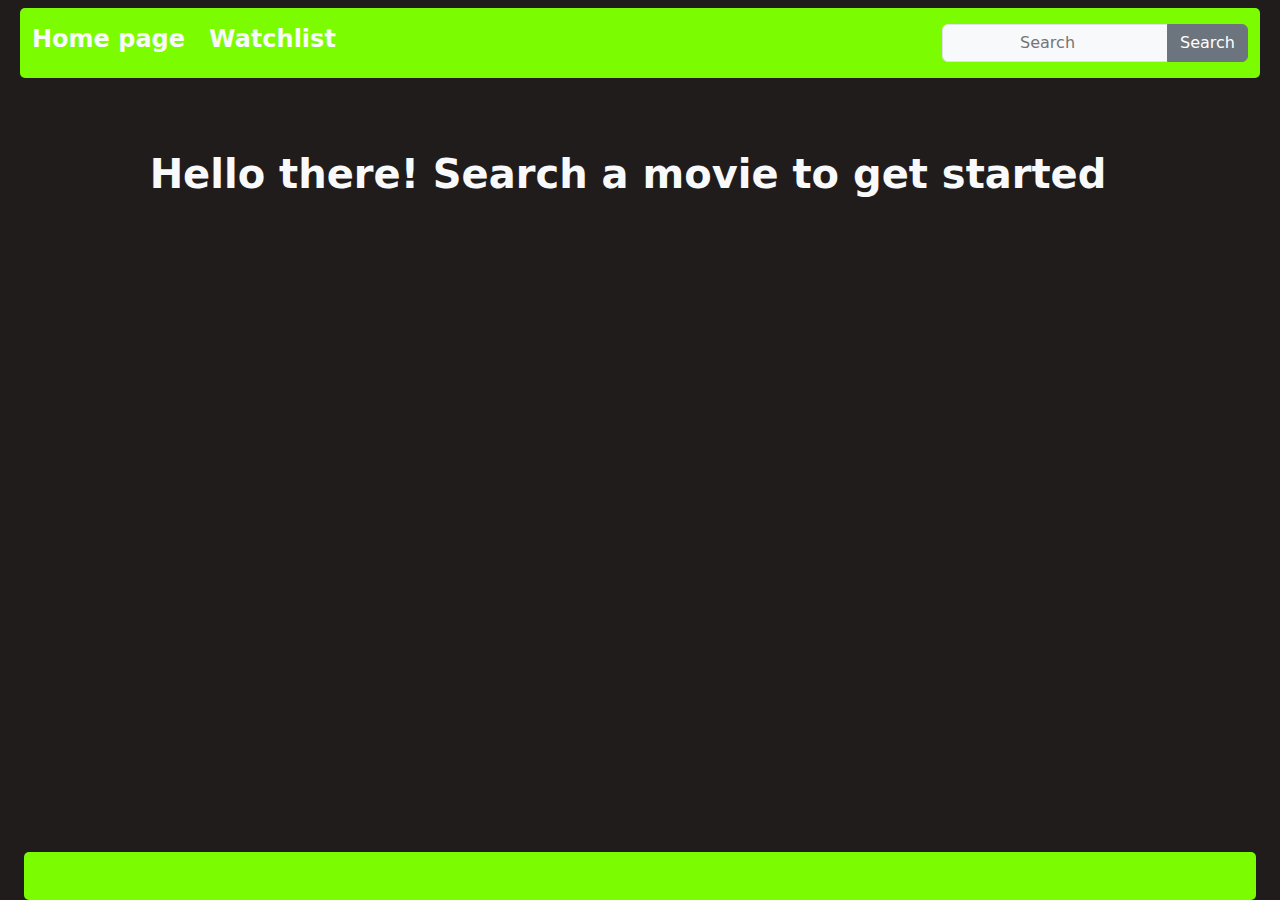
<file: index.html>
<!DOCTYPE html>
<html lang="en">

<head>
    <link href="https://cdn.jsdelivr.net/npm/bootstrap@5.3.2/dist/css/bootstrap.min.css" rel="stylesheet"
        crossorigin="anonymous">
    <link rel="stylesheet" href="style.css">
    <link rel="icon" type="image/x-icon" href="media/favicon.ico">
    <meta charset="UTF-8">
    <meta name="viewport" content="width=device-width, initial-scale=1.0, shrink-to-fit=no">
    <title>Home page</title>
    <script src="jquery-3.7.1.min.js"></script>
    <script src="homepage.js"></script>
</head>

<body class="container-fluid">
    <script src="https://cdn.jsdelivr.net/npm/bootstrap@5.3.2/dist/js/bootstrap.bundle.min.js"
        crossorigin="anonymous"></script>
    <div class="row mx-2 mt-2 py-3" id="upper_container">
        <div class="col-auto justify-content-start align-items-center">
            <a class="text-decoration-none text-light" href="index.html">
                <h4><strong>Home page</strong></h4>
            </a>
        </div>
        <div class="col-auto justify-content-start align-items-center">
            <a class="text-decoration-none text-light" href="watchlist.html">
                <h4><strong>Watchlist</strong></h4>
            </a>
        </div>
        <div class="col justify-content-end input-group w-auto d-flex">
            <input class="col-2 input-group-text w-auto" type="search" name="query" id="search"
                placeholder="Search">
            <input class="col-1 btn btn-secondary w-auto" type="button" value="Search" id="searchBtn">
        </div>
    </div>
    <div class="container-fluid row mt-4 justify-content-center" id="recentlyVisited">
        
    </div>
    <div id="upper_container" class="row navbar fixed-bottom mx-4 p-4">
        
    </div> 
</body>
    
</html>
</file>
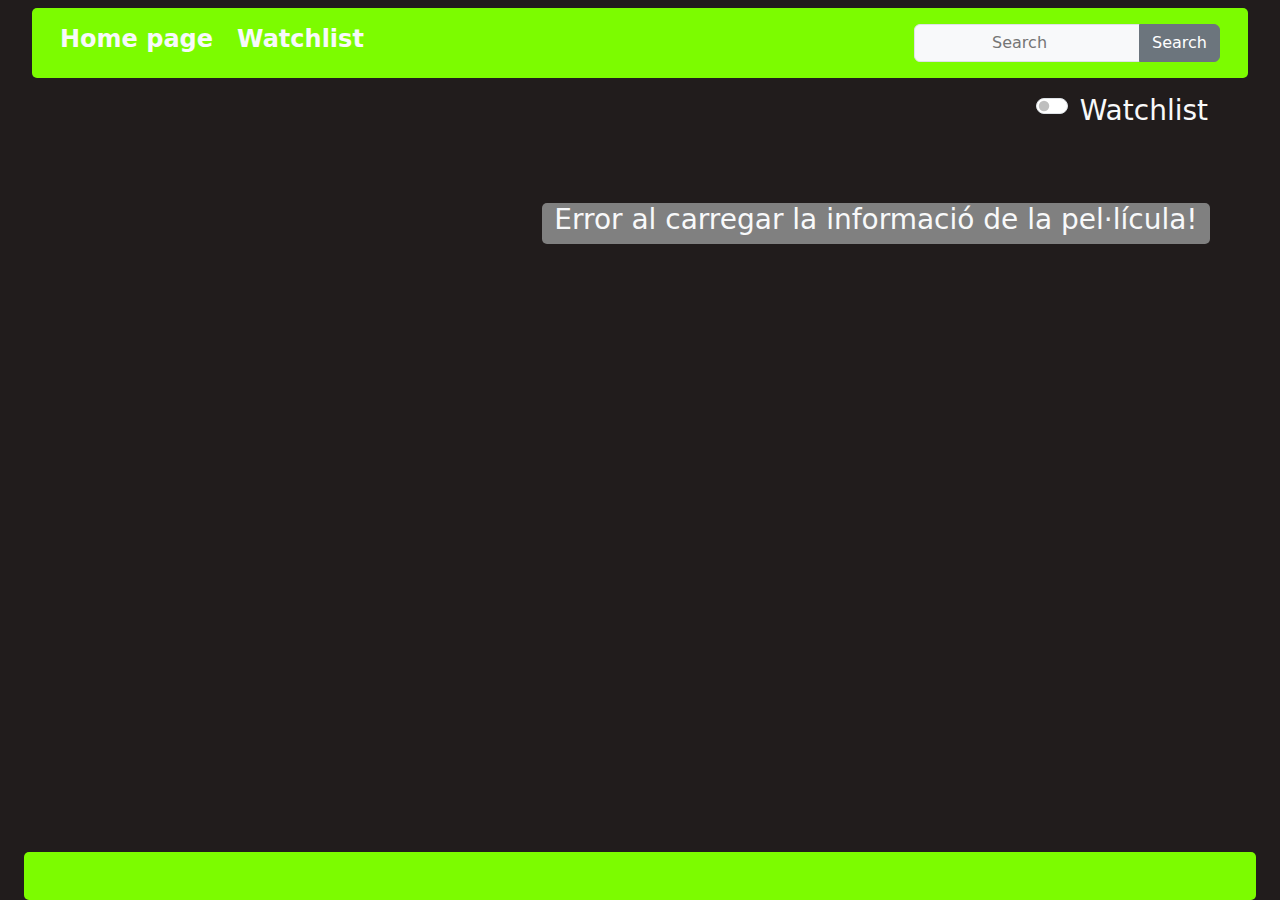
<file: film.html>
<!DOCTYPE html>
<html lang="en">

<head>
    <link href="https://cdn.jsdelivr.net/npm/bootstrap@5.3.2/dist/css/bootstrap.min.css" rel="stylesheet"
        crossorigin="anonymous">
    <link rel="stylesheet" href="style.css">
    <link rel="icon" type="image/x-icon" href="media/favicon.ico">
    <meta charset="UTF-8">
    <meta name="viewport" content="width=device-width, initial-scale=1.0, shrink-to-fit=no">
    <title>Document</title>
    <script src="jquery-3.7.1.min.js"></script>
    <script src="film.js"></script>
</head>

<body class="container-fluid">
    <script src="https://cdn.jsdelivr.net/npm/bootstrap@5.3.2/dist/js/bootstrap.bundle.min.js" crossorigin="anonymous"></script>
    <div class="container-fluid mb-5">
        <div class="row mx-2 mt-2 py-3" id="upper_container">
            <div class="col-auto justify-content-start align-items-center ms-3">
                <a class="text-decoration-none text-light" href="index.html">
                    <h4><strong>Home page</strong></h4>
                </a>
            </div>
            <div class="col-auto justify-content-start align-items-center">
                <a class="text-decoration-none text-light" href="watchlist.html">
                    <h4><strong>Watchlist</strong></h4>
                </a>
            </div>
            <div class="col justify-content-end input-group w-auto d-flex me-3">
                <input class="col-2 input-group-text w-auto" type="search" name="query" id="search"
                    placeholder="Search">
                <input class="col-1 btn btn-secondary w-auto" type="button" value="Search" id="searchBtn">
            </div>
        </div>
        <div class="row pt-3 form-switch text-light justify-content-end align-center px-5">
            <input class="col-auto form-check-input" type="checkbox" role="switch" id="watchlist">
            <label class="col-auto form-check-label h3" for="watchlist">Watchlist</label>
        </div>
        <div class="row justify-content-end container-fluid mx-2">
            <div id="liveToast" class="toast w-match-parent text-bg-success" role="alert" aria-live="assertive" aria-atomic="true">
                <div class="toast-body text-bg-success d-flex">
                  Movie added successfully to the watchlist.
                  <button type="button" class="btn-close ms-2" data-bs-dismiss="toast" aria-label="Close"></button>
                </div>
            </div>
        </div>
        <div class="py-3 mx-2 row w-auto h-auto" id="film">
            <div class="col-auto" id="image-ratings">
            </div>
            <div class="col-auto ms-auto px-auto" id="details">

            </div>
        </div>
    </div>
    <div id="upper_container" class="row navbar fixed-bottom py-4 mx-4">
        
    </div> 
</body>

</html>
</file>
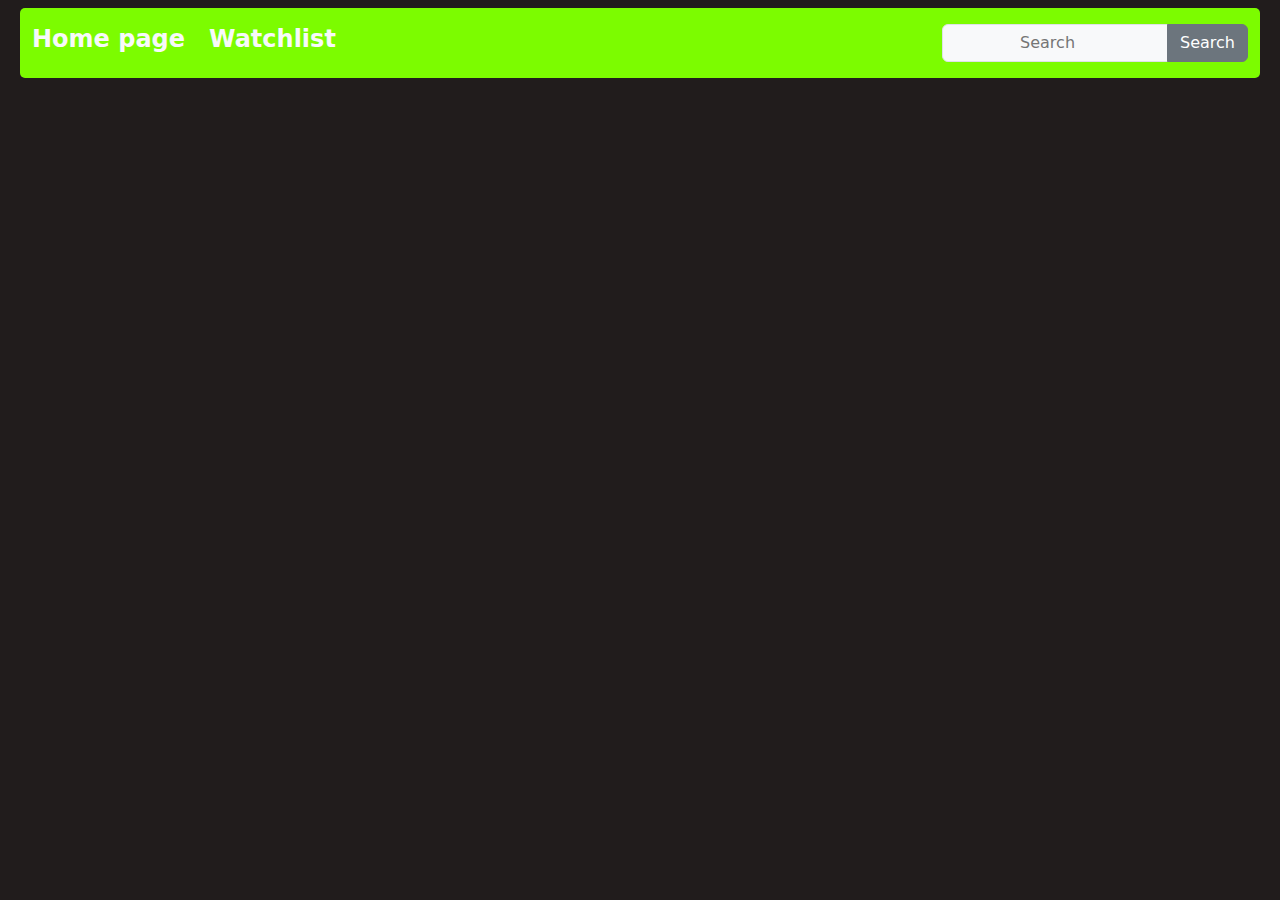
<file: search.html>
<!DOCTYPE html>
<html lang="en">
<head>
    <link href="https://cdn.jsdelivr.net/npm/bootstrap@5.3.2/dist/css/bootstrap.min.css" rel="stylesheet"
        crossorigin="anonymous">
    <link rel="stylesheet" href="style.css">
    <link rel="icon" type="image/x-icon" href="media/favicon.ico">
    <meta charset="UTF-8">
    <meta name="viewport" content="width=device-width, initial-scale=1.0, shrink-to-fit=no">
    <title>Search result</title>
    <script src="jquery-3.7.1.min.js"></script>
    <script src="search.js"></script>
</head>
<body class="container-fluid">
    <script src="https://cdn.jsdelivr.net/npm/bootstrap@5.3.2/dist/js/bootstrap.bundle.min.js"
        crossorigin="anonymous"></script>
        <div class="row mx-2 mt-2 py-3" id="upper_container">
            <div class="col-auto justify-content-start align-items-center">
                <a class="text-decoration-none text-light" href="index.html">
                    <h4><strong>Home page</strong></h4>
                </a>
            </div>
            <div class="col-auto justify-content-start align-items-center">
                <a class="text-decoration-none text-light" href="watchlist.html">
                    <h4><strong>Watchlist</strong></h4>
                </a>
            </div>
            <div class="col justify-content-end input-group w-auto d-flex">
                <input class="col-2 input-group-text w-auto" type="search" name="query" id="search"
                    placeholder="Search">
                <input class="col-1 btn btn-secondary w-auto" type="button" value="Search" id="searchBtn">
            </div>
        </div>
    <div class="row d-flex justify-content-center pb-5">
        <div class="col-8 pb-4" id="searchResult">

        </div>
    </div>
    <div id="lower_container" class="row navbar fixed-bottom mx-4">

    </div> 
</body>
</html>
</file>
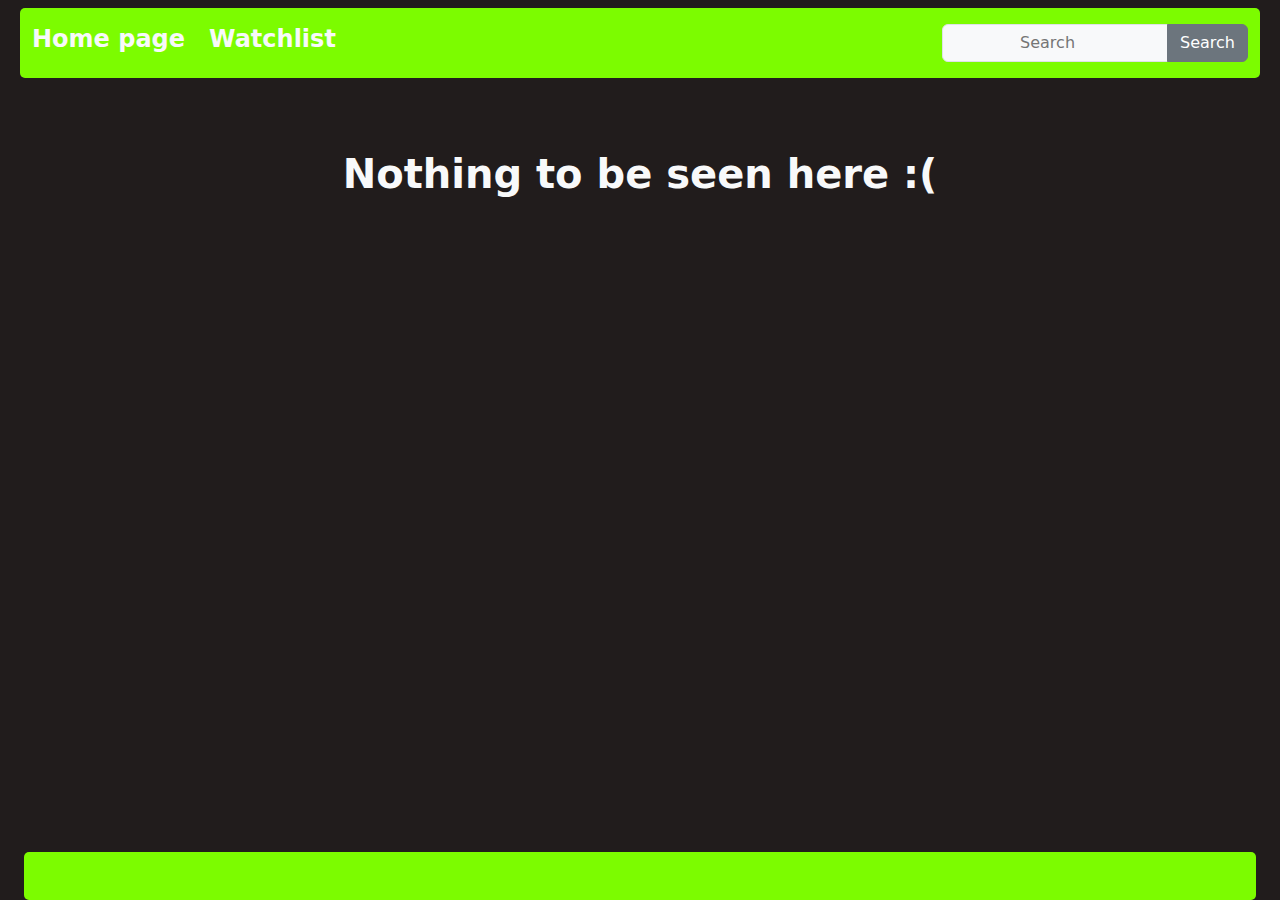
<file: watchlist.html>
<!DOCTYPE html>
<html lang="en">

<head>
    <link href="https://cdn.jsdelivr.net/npm/bootstrap@5.3.2/dist/css/bootstrap.min.css" rel="stylesheet"
        crossorigin="anonymous">
    <link rel="stylesheet" href="style.css">
    <link rel="icon" type="image/x-icon" href="media/favicon.ico">
    <meta charset="UTF-8">
    <meta name="viewport" content="width=device-width, initial-scale=1.0, shrink-to-fit=no">
    <title>Watchlist</title>
    <script src="jquery-3.7.1.min.js"></script>
    <script src="watchlist.js"></script>
</head>

<body class="container-fluid justify-content-center">
    <script src="https://cdn.jsdelivr.net/npm/bootstrap@5.3.2/dist/js/bootstrap.bundle.min.js"
        crossorigin="anonymous"></script>
    <div class="row mx-2 mt-2 py-3" id="upper_container">
        <div class="col-auto justify-content-start align-items-center">
            <a class="text-decoration-none text-light" href="index.html">
                <h4><strong>Home page</strong></h4>
            </a>
        </div>
        <div class="col-auto justify-content-start align-items-center">
            <a class="text-decoration-none text-light" href="watchlist.html">
                <h4><strong>Watchlist</strong></h4>
            </a>
        </div>
        <div class="col justify-content-end input-group w-auto d-flex">
            <input class="col-2 input-group-text w-auto" type="search" name="query" id="search" placeholder="Search">
            <input class="col-1 btn btn-secondary w-auto" type="button" value="Search" id="searchBtn">
        </div>
    </div>
    <div class="container-fluid row mx-auto mt-4 mb-5 justify-content-between" id="watchlist">

    </div>
    <div id="upper_container" class="row navbar fixed-bottom mx-4 p-4">
        
    </div> 
</body>
</html>
</file>
<file: style.css>
html, body {
    background: rgb(33, 28, 28);
}

#upper_container{
    align-items: flex-end;
    display: flex;
    background-color:lawngreen;
    border-radius: 5px;
}

#image-ratings{
    display: inline-block;
    margin-top: 4vw;
    margin-left: 4vw;
}

#details{
    align-items: center;
    display: inline-block;
    background-color: grey;  
    margin-left: 3vw;
    margin-right: 3vw;
    margin-left: 1vw;
    margin-top: 4vw;
    vertical-align: top;
    max-width: 69vw;
    height: fit-content;
    max-height: fit-content;
    border-radius: 5px;
}

#queryText{
    display: flex;
    width: auto;
    height: auto;
    color: aliceblue;
}

#poster{
    display: flex;
    width: 20vw;
    height: 30vw;
    border-radius: 25px;
}

#title{
    display: inline-flex;
    color: #fff;
    font-size: 2.5vw;
    align-self: center;
    margin-left: 1vw;
    font-family:'Trebuchet MS', 'Lucida Sans Unicode', 'Lucida Grande', 'Lucida Sans', Arial, sans-serif;
}

#director{
    display: inline-flex;
    color: #fff;
    font-size: 1.5vw;
    align-self: center;
    font-family:'Trebuchet MS', 'Lucida Sans Unicode', 'Lucida Grande', 'Lucida Sans', Arial, sans-serif;
}

#awards, #starring, #plot, #writer, #runtime, #genre, #earnings{
    display: flex;
    color: #fff;
    margin-top: -4.5vw;
    margin-left: 1vw;
    margin-right: 1vw;
    font-size: 1vw;
    text-align: justify;
    font-family: 'Courier New', Courier, monospace;
}

#ratings{
    border-color: gray;
    border-width: 2px;
    border-style: hidden;
    margin-top: 1vw;
    align-self: center;
    border-collapse: collapse;
    border-radius: 10px;
    box-shadow: 0 0 0 2px gray;

}

td{
    border-color: gray;
    border-width: 2px;
    border-style: groove;
    padding: 5px;
}

#genre{
    margin-right: 0vw;
}

#writer{
    margin-top: 0vw;
}

#runtime{
    margin-top: -2vw;
}

.logo{
    width: 4vw;
    height: 3vw;
    border-width: 2px;
    border-color: rgb(151, 142, 142);
}

.rating{
    padding-left: 1vw;
    color: #fff;
    align-items: center;
}

#year, #genre{
    display: inline-flex;
    color: #fff;
    max-width: 69vw;
    margin-top: -1.5vw;
    margin-left: 1vw;
}

.data-container{
    display: inline-flex;
    min-width: 69vw;
}

#error{
    display: flex;
    font-size: 5vw;
    color: #fff;
    font-family:'Trebuchet MS', 'Lucida Sans Unicode', 'Lucida Grande', 'Lucida Sans', Arial, sans-serif;
}
</file>
